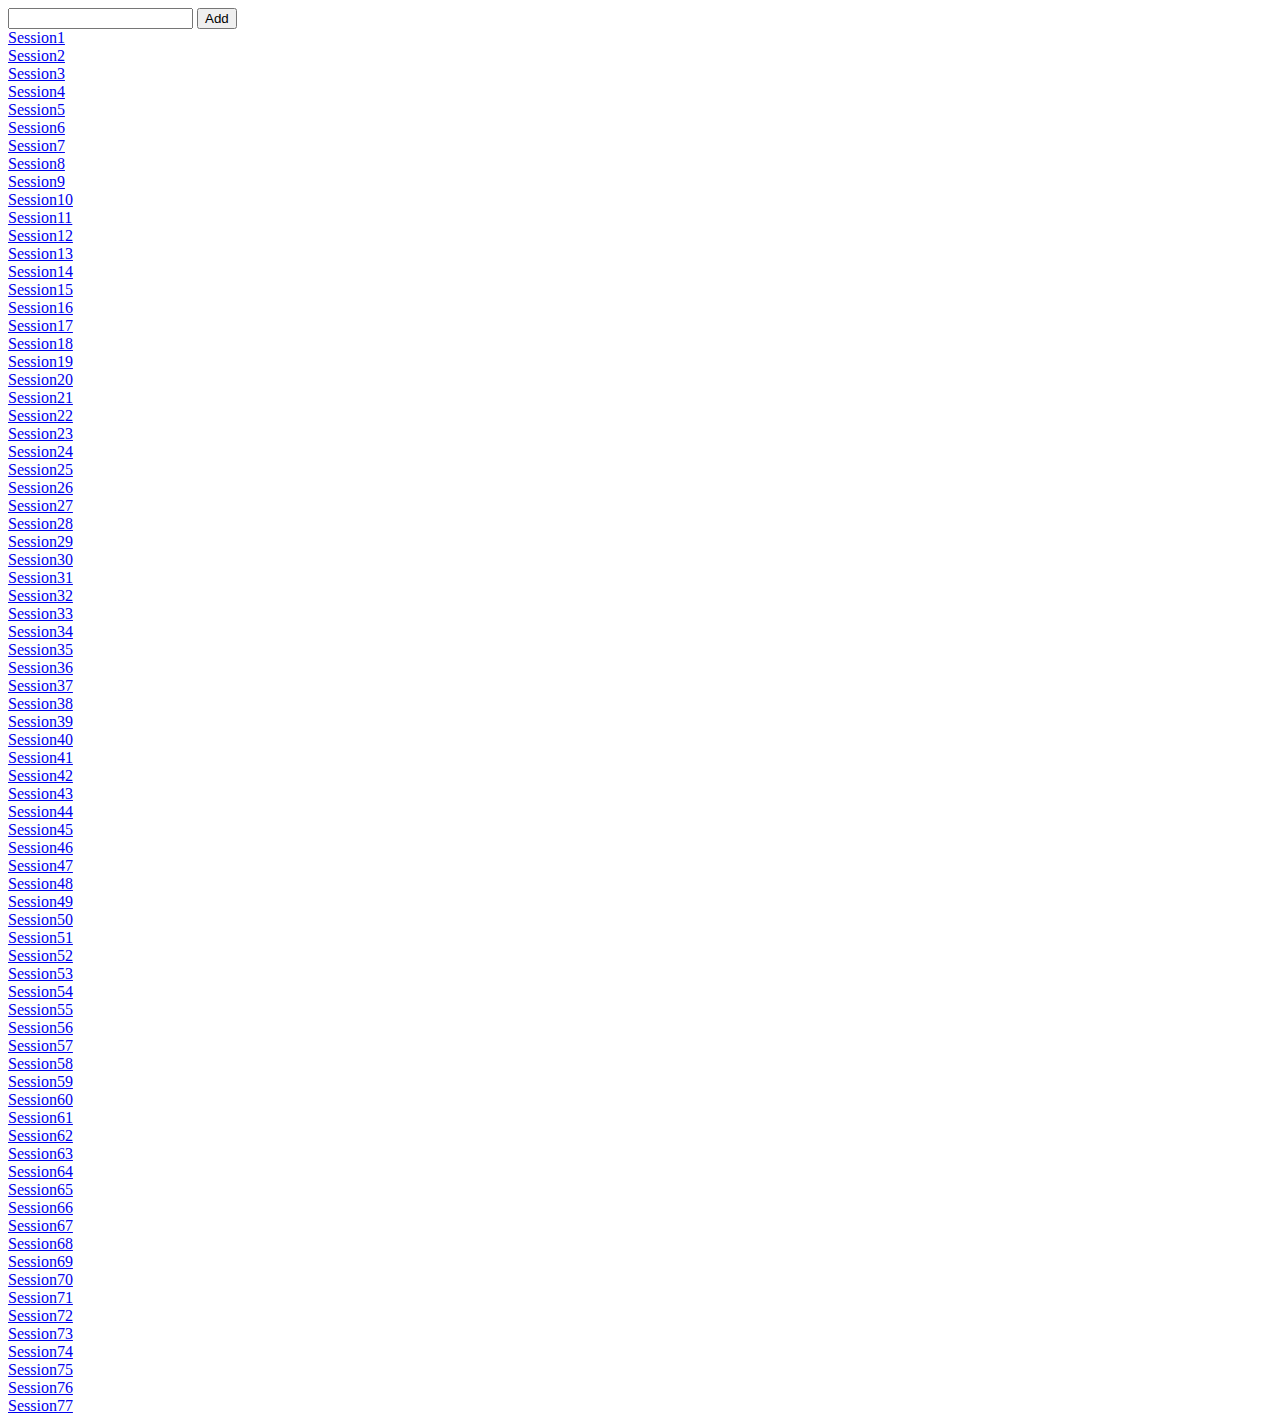
<file: Classes/index.html>
<!DOCTYPE html>
<html lang="en">
<head>
    <meta charset="UTF-8">
    <meta http-equiv="X-UA-Compatible" content="IE=edge">
    <meta name="viewport" content="width=device-width, initial-scale=1.0">
    <title>Classes</title>
</head>
<body>
    <input type="text" id="new">
    <button id="add">Add</button>
    <div id="main-container"></div>
    
    <a href=""></a>
    <script src="main.js"></script>
</body>
</html>
</file>
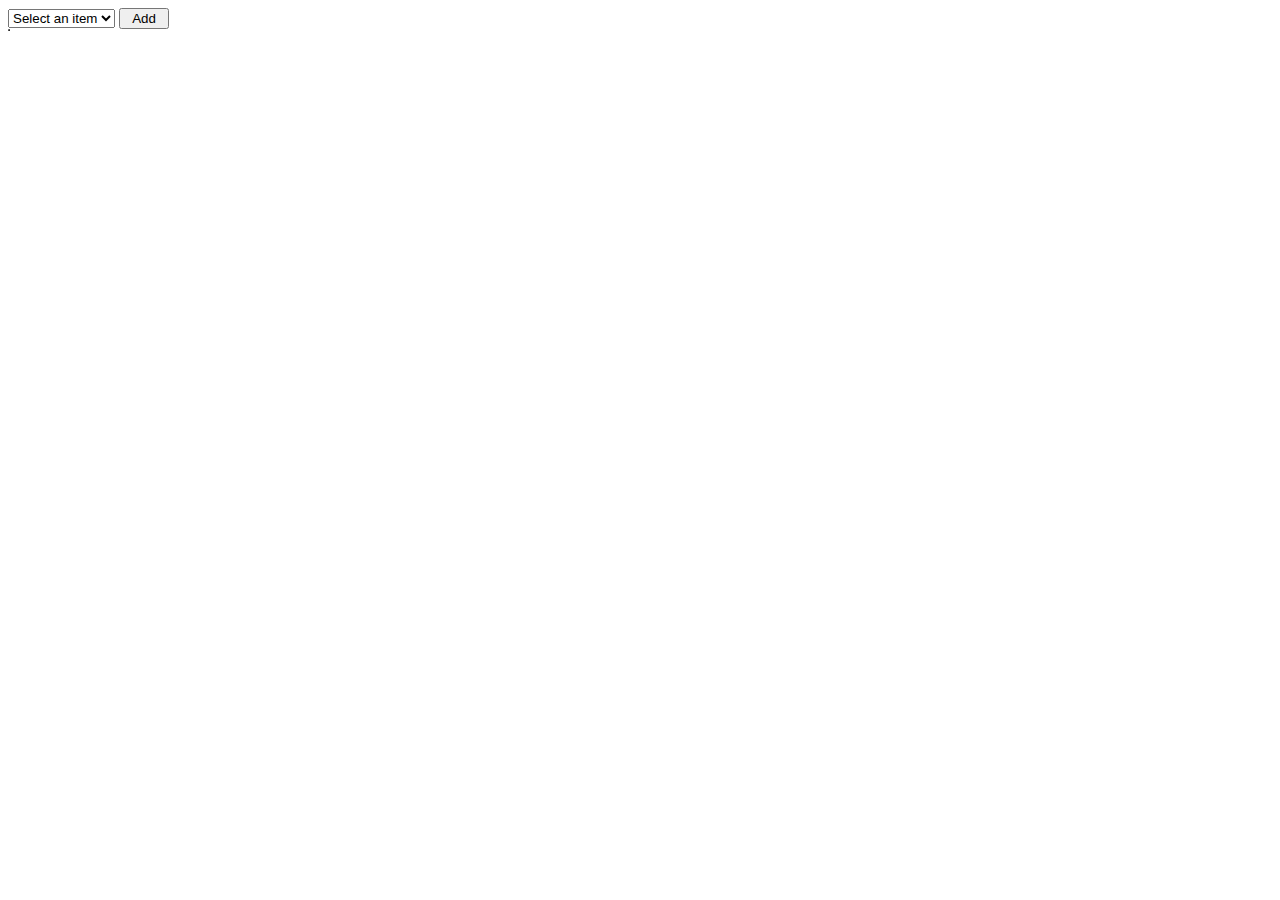
<file: Estimator/index.html>
<!DOCTYPE html>
<html lang="en">
<head>
    <meta charset="UTF-8">
    <meta http-equiv="X-UA-Compatible" content="IE=edge">
    <meta name="viewport" content="width=device-width, initial-scale=1.0">
    <!-- <meta http-equiv="refresh" content="10"> -->
    <title>Document</title>
</head>
<body>
    <select name="Select an item" id="select" class="select">
            <option selected>Select an item</option>
            <option value="gate">gate</option>
            <option value="door">door</option>
            <option value="fan">fan</option>
            <option value="window">window</option>
        </select>
        <button id="myBtn" style="width: 50px;">Add</button>
    </selet>
        <table  border="1" id="main_table"></table>       
        <script src="button.js"></script>
        <style>
            .btnx{
                width: 45px;
            }
        </style>
</body>
</html>
</file>
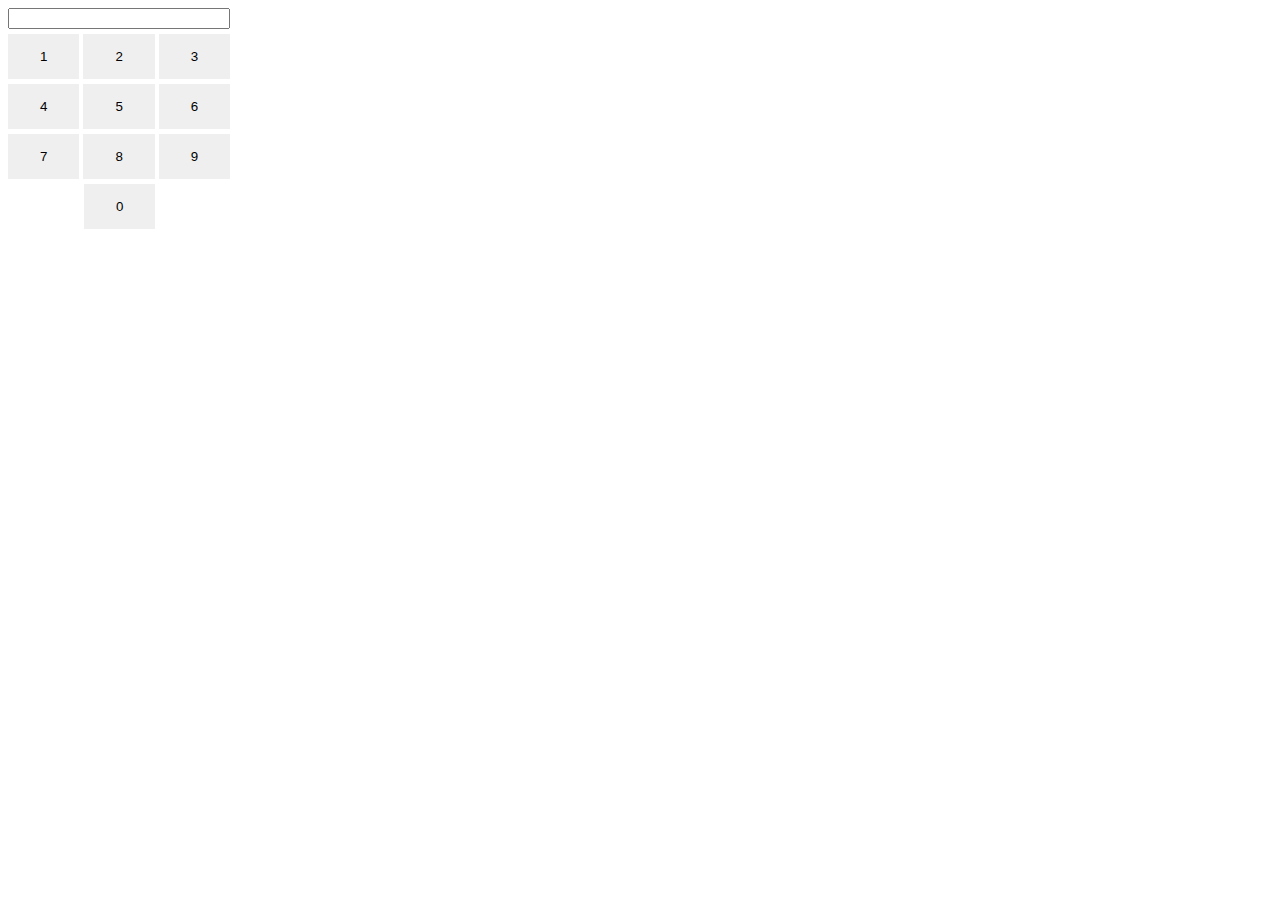
<file: 23/array.html>
<!DOCTYPE html>
<html lang="en">
<head>
    <meta charset="UTF-8">
    <meta http-equiv="X-UA-Compatible" content="IE=edge">
    <meta name="viewport" content="width=device-width, initial-scale=1.0">
    <title>Document</title>
</head>
<body>
    <input type="number" id="text_input" style="width:214px;"><br>
    <input type="button" id="one"  class="button"  value="1">
    <input type="button" id="two"  class="button"  value="2">
    <input type="button" id="three" class="button"  value="3"><br>
    <input type="button" id="four" class="button"  value="4">
    <input type="button" id="five"  class="button"  value="5">
    <input type="button" id="six" class="button"  value="6" ><br>
    <input type="button" id="seven" class="button"  value="7">
    <input type="button" id="eight" class="button"  value="8">
    <input type="button" id="nine"  class="button"  value="9"><br>
    <input type="button" id="zero"  class="button_zero"  value="0">
    <script src="array.js"></script>
    <style>
        .button{
            border: .2px black;
            padding: 15px 32px;
            text-align: center;
            margin-top: 5px;
        }
        .button_zero{
            border: .2px black;
            padding: 15px 32px;
            text-align: center;
            margin-top: 5px;
            margin-left: 76px;
        }
    </style>
</body>
</html>
</file>
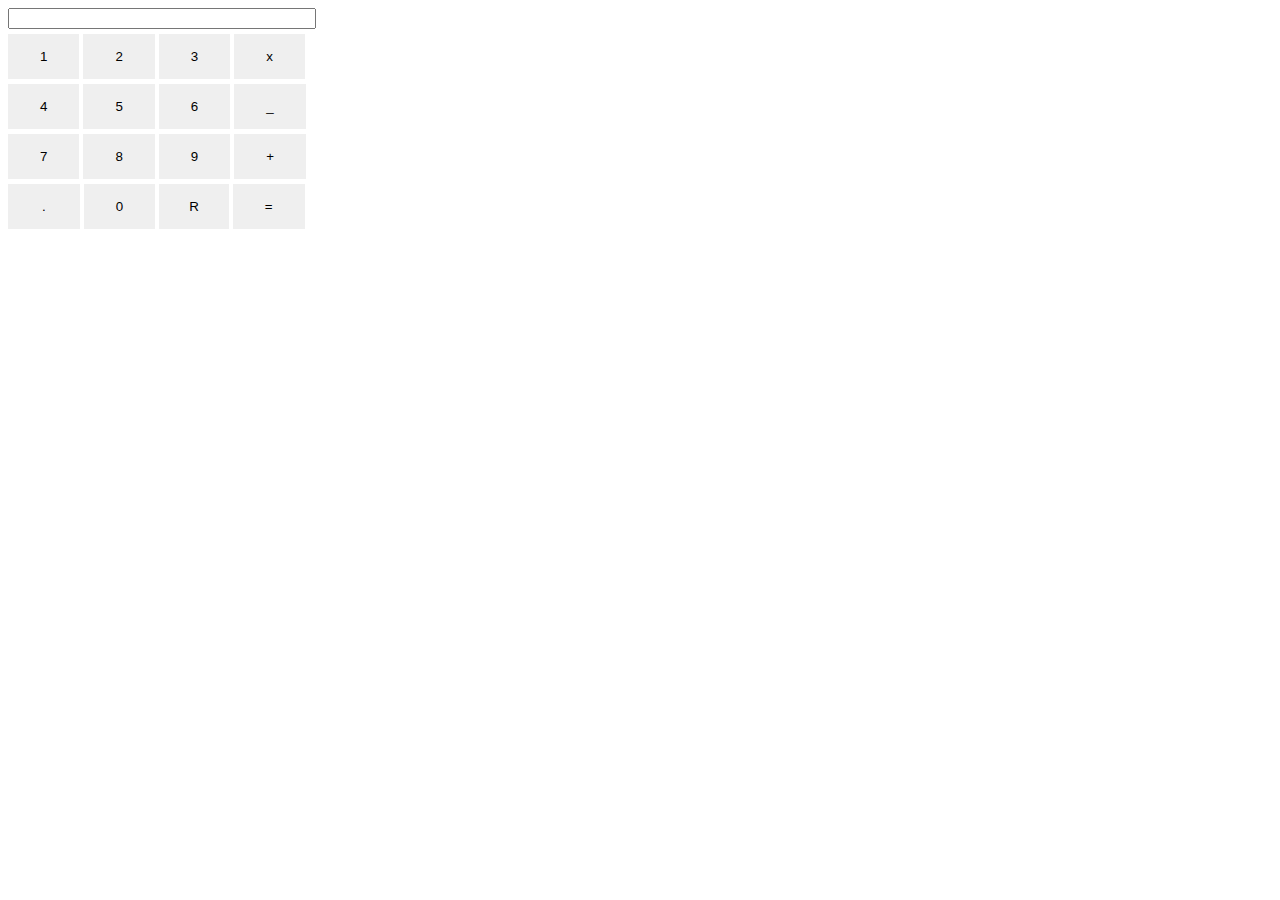
<file: 23/button.html>
<!DOCTYPE html>
<html lang="en">
<head>
    <meta charset="UTF-8">
    <meta http-equiv="X-UA-Compatible" content="IE=edge">
    <!-- <meta http-equiv="refresh"content="5"> -->
    <meta name="viewport" content="width=device-width, initial-scale=1.0">
    <title>Button</title>
</head>
<body>
    <div class="container">
    <input type="text" id="text_input" placeholder="" name="" style="width:300px;"><br>
    <button id="one" class="button">1</button>
    <button id="two" class="button">2</button>
    <button id="three" class="button">3</button>
    <button id="multiply" class="button">x</button><br>
    <button id="four" class="button">4</button>
    <button id="five" class="button">5</button>
    <button id="six"class="button" >6</button>
    <button id="minus" class="button_minus">_</button><br>
    <button id="seven" class="button">7</button>
    <button id="eight" class="button">8</button>
    <button id="nine" class="button">9</button>
    <button id="add" class="button">+</button><br>
    <button id="point" class="button_dot">.</button>
    <button id="zero" class="button">0</button>
    <button id="reset"class="button_reset">R</button>
    <button id="equal" class="button">=</button>
    </div>
    <script src="button.js"></script>
    <style>
        .button {
            border: .2px black;
            padding: 15px 32px;
            text-align: center;
            margin-top: 5px;
        }
        .button_dot{
            border: .2px black;
            padding: 15px 34px;
            text-align: center;
            margin-top: 5px;
        }
        .button_minus{
            border: .2px black;
            padding: 15px 32px;
            text-align: center;
            margin-top: 5px;
        }
        .button_reset{
            border: .2px black;
            padding: 15px 30px;
            text-align: center;
            margin-top: 5px;
        }
    </style>
</body>
</html>
</file>
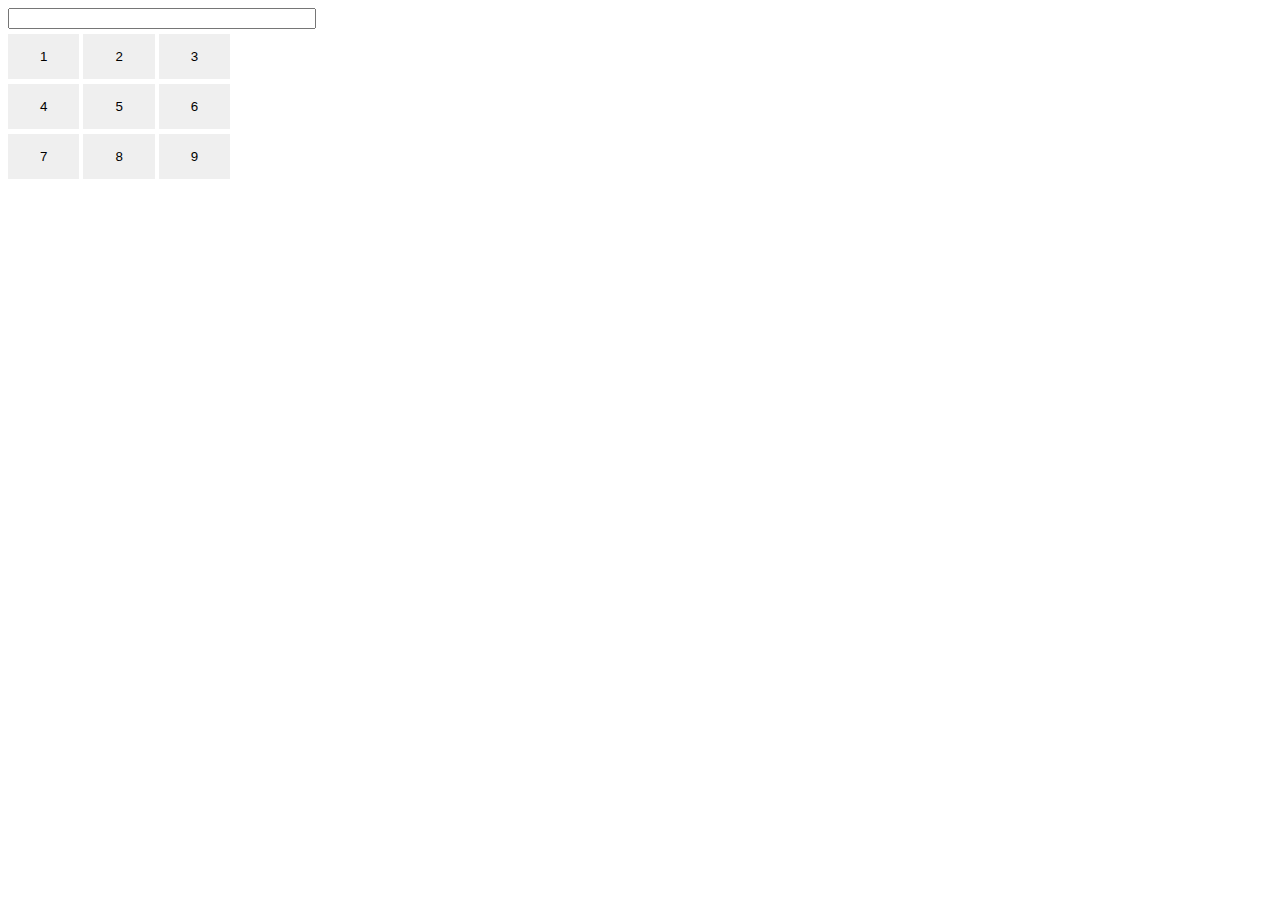
<file: 23/calculater.html>
<!DOCTYPE html>
<html lang="en">
<head>
    <meta charset="UTF-8">
    <meta http-equiv="X-UA-Compatible" content="IE=edge">
    <!-- <meta http-equiv="refresh"content="5"> -->
    <meta name="viewport" content="width=device-width, initial-scale=1.0">
    <title>Button</title>
</head>
<body>
    <div class="container">
    <input type="text" id="text_input" placeholder="" name="" style="width:300px;"><br>
    <!-- <button id="ac" class="button_ac">AC</button>
    <button id="backspace" class="button_arrow"><-</button>
    <button id="pulse_minus" class="button_pulse_minus">+/-</button>
    <button id="divide" class="divide">/</button> -->
    <div class="number_section"> 
        <button id="one" onclick="ip_text(1)" class="button">1</button>
        <button id="two" onclick="ip_text(2)" class="button">2</button>
        <button id="three" onclick="ip_text(3)" class="button">3</button><br>
        <button id="four" onclick="ip_text(4)" class="button">4</button>
        <button id="five" onclick="ip_text(5)" class="button">5</button>
        <button id="six" onclick="ip_text(6)" class="button" >6</button><br>
        <button id="seven" onclick="ip_text(7)" class="button">7</button>
        <button id="eight" onclick="ip_text(8)" class="button">8</button>
        <button id="nine" onclick="ip_text(9)" class="button">9</button>
    </div>
   
    <!-- <button id="multiply" onclick="multi()" class="button">x</button>
    <button id="minus" onclick="minus()" class="button_minus">_</button>
    <button id="add" onclick="add()" class="button">+</button>
    <button id="point" onclick="dot()" class="button_dot">.</button>
    <button id="zero" onclick="ip_text(0)" class="button">0</button>
    <button id="reset" onclick="reset()" class="button_reset">R</button>
    <button id="equal" onclick="equal()" class="button">=</button> -->
    </div>
    <script src="calculater.js"></script>
    <style>
        .button_pulse_minus{
            border: .2px black;
            padding: 15px 28px;
            text-align: center;
            margin-top: 5px;
        }
        .button_ac{
            border: .2px black;
            padding: 15px 26px;
            text-align: center;
            margin-top: 5px;
        }
        .button_arrow{
            border: .2px black;
            padding: 15px 30px;
            text-align: center;
            margin-top: 5px;
        }
        .button {
            border: .2px black;
            padding: 15px 32px;
            text-align: center;
            margin-top: 5px;
        }
        .button_dot{
            border: .2px black;
            padding: 15px 34px;
            text-align: center;
            margin-top: 5px;
        }
        .button_minus{
            border: .2px black;
            padding: 15px 32px;
            text-align: center;
            margin-top: 5px;
        }
        .button_reset{
            border: .2px black;
            padding: 15px 30px;
            text-align: center;
            margin-top: 5px;
        }
        .number_section{
            
        }
    </style>
</body>
</html>
</file>
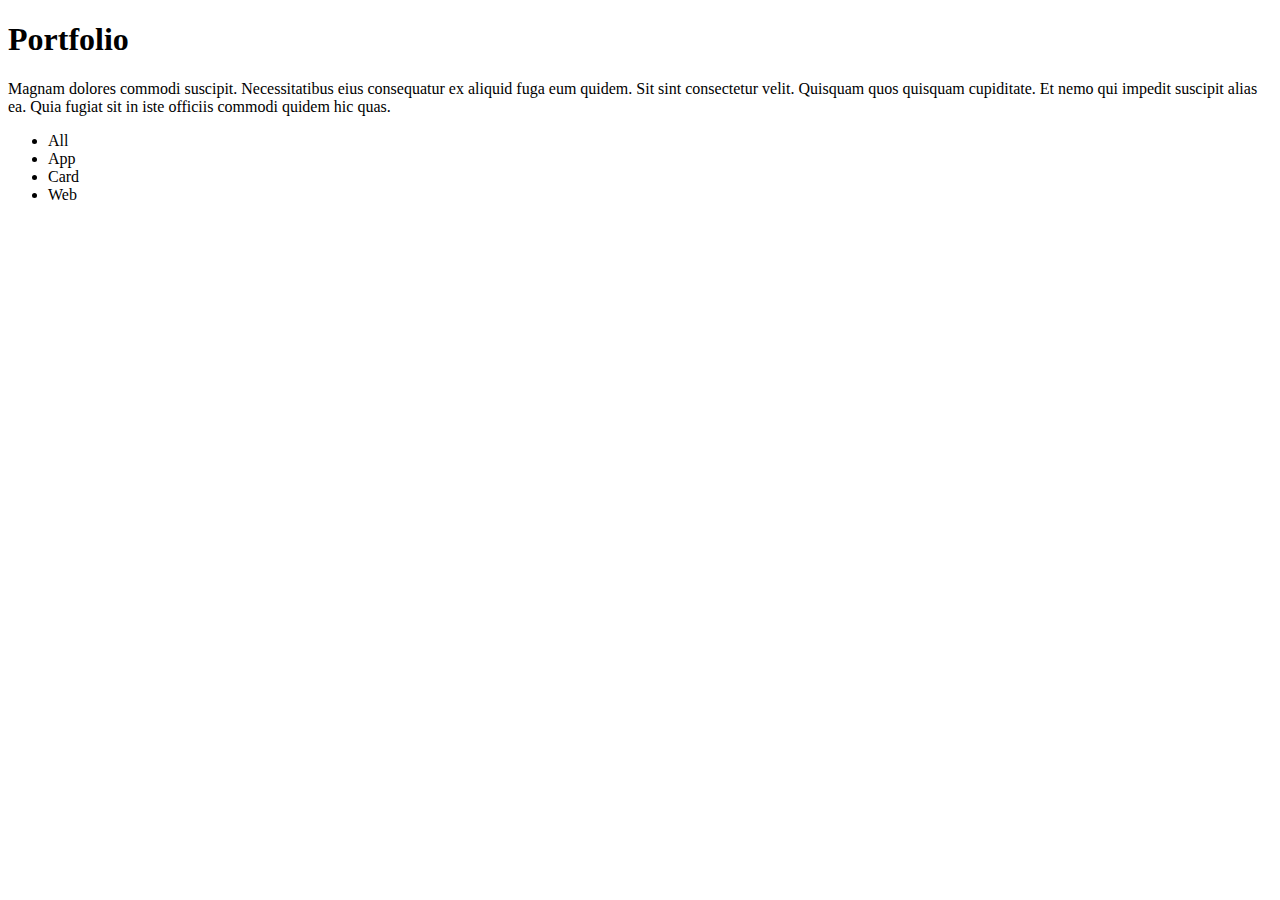
<file: bootstrap_portfolio/portfolio.html>
<!DOCTYPE html>
<html lang="en">
<head>
    <meta charset="UTF-8">
    <meta http-equiv="X-UA-Compatible" content="IE=edge">
    <meta name="viewport" content="width=device-width, initial-scale=1.0">
    <title>Portfolio</title>
</head>
<body>
    <section id="portfolio">
        <div class="section_title">
            <h1 class="resume-title">Portfolio</h1>
            <p class="resume-description">Magnam dolores commodi suscipit. Necessitatibus eius consequatur ex aliquid fuga eum quidem. Sit sint consectetur velit. Quisquam quos quisquam cupiditate. Et nemo qui impedit suscipit alias ea. Quia fugiat sit in iste officiis commodi quidem hic quas.</p>
        </div>
        <div class="row">
            <ul>
                <li>All</li>
                <li>App</li>
                <li>Card</li>
                <li>Web</li>
            </ul>
        </div>
        <div></div>
    </section>
</body>
</html>
</file>
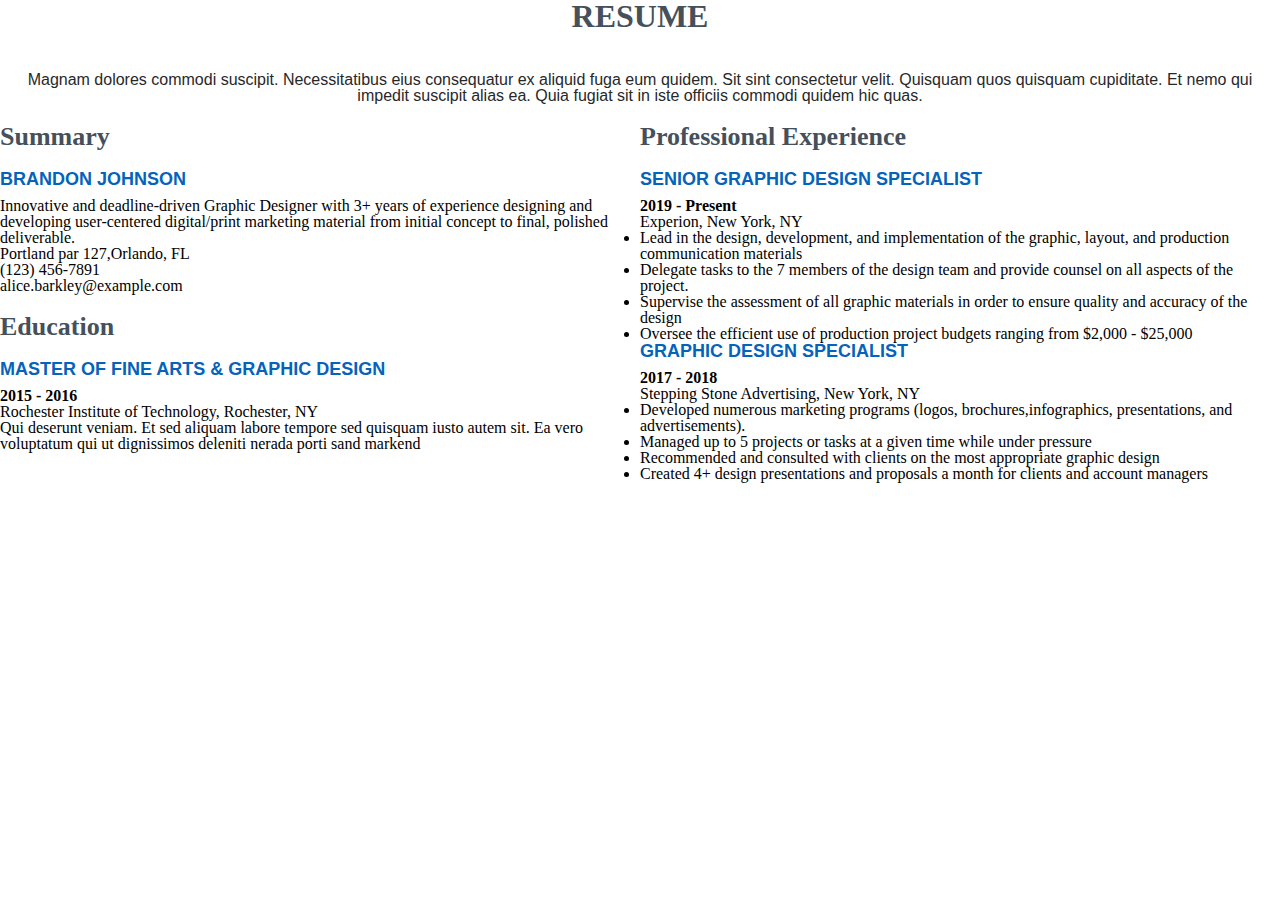
<file: bootstrap_portfolio/resume.html>
<!DOCTYPE html>
<html lang="en">
<head>
    <meta charset="UTF-8">
    <meta http-equiv="X-UA-Compatible" content="IE=edge">
    <meta name="viewport" content="width=device-width, initial-scale=1.0">
    <title>Resume</title>
    <link rel="stylesheet" href="reset.css">
    <link rel="stylesheet" href="resume_style.css">
</head>
<body>
    <section id="resume">
        <div >
            <h1 class="resume-title">RESUME</h1>
            <p class="resume-description">Magnam dolores commodi suscipit. Necessitatibus eius consequatur ex aliquid fuga eum quidem. Sit sint consectetur velit. Quisquam quos quisquam cupiditate. Et nemo qui impedit suscipit alias ea. Quia fugiat sit in iste officiis commodi quidem hic quas.</p>
        </div>
        <div class="resume-row">
                <div class="resume-col">
                    <h2 class="section_title">Summary</h2>
                    <div class="resume-col1">
                        <h4 >BRANDON JOHNSON</h4>
                        <p>Innovative and deadline-driven Graphic Designer with 3+ years of experience designing and developing user-centered digital/print marketing material from initial concept to final, polished deliverable.</p>
                        <ul>
                            <li>Portland par 127,Orlando, FL</li>
                            <li>(123) 456-7891</li>
                            <li>alice.barkley@example.com</li>
                        </ul>
                    </div>
                    <h3 class="section_title">Education</h3>
                    <div class="resume-col1">
                        <h4>MASTER OF FINE ARTS & GRAPHIC DESIGN</h4>
                        <h5>2015 - 2016</h5>
                        <p>Rochester Institute of Technology, Rochester, NY</p>
                        <p>Qui deserunt veniam. Et sed aliquam labore tempore sed quisquam iusto autem sit. Ea vero voluptatum qui ut dignissimos deleniti nerada porti sand markend</p>
                    </div>
                </div>
                <div class="resume-col">
                    <h3 class="section_title">Professional Experience</h3>
                    <div class="resume-col1">
                        <h4>SENIOR GRAPHIC DESIGN SPECIALIST</h4>
                        <h5>2019 - Present</h5>
                        <p>Experion, New York, NY</p>
                        <ul>
                            <li>Lead in the design, development, and implementation of the graphic, layout, and production communication materials</li>
                            <li>Delegate tasks to the 7 members of the design team and provide counsel on all aspects of the project.</li>
                            <li>Supervise the assessment of all graphic materials in order to ensure quality and accuracy of the design</li>
                            <li>Oversee the efficient use of production project budgets ranging from $2,000 - $25,000</li>
                        </ul>
                    </div>
                    <div class="resume-col1">
                        <h4>GRAPHIC DESIGN SPECIALIST</h4>
                        <h5>2017 - 2018</h5>
                        <p>Stepping Stone Advertising, New York, NY</p>
                        <ul>
                            <li>Developed numerous marketing programs (logos, brochures,infographics, presentations, and advertisements).</li>
                            <li>Managed up to 5 projects or tasks at a given time while under pressure</li>
                            <li>Recommended and consulted with clients on the most appropriate graphic design</li>
                            <li>Created 4+ design presentations and proposals a month for clients and account managers</li>
                        </ul>
                    </div>
                </div>
        </div>
    </section>
</body>
</html>
</file>
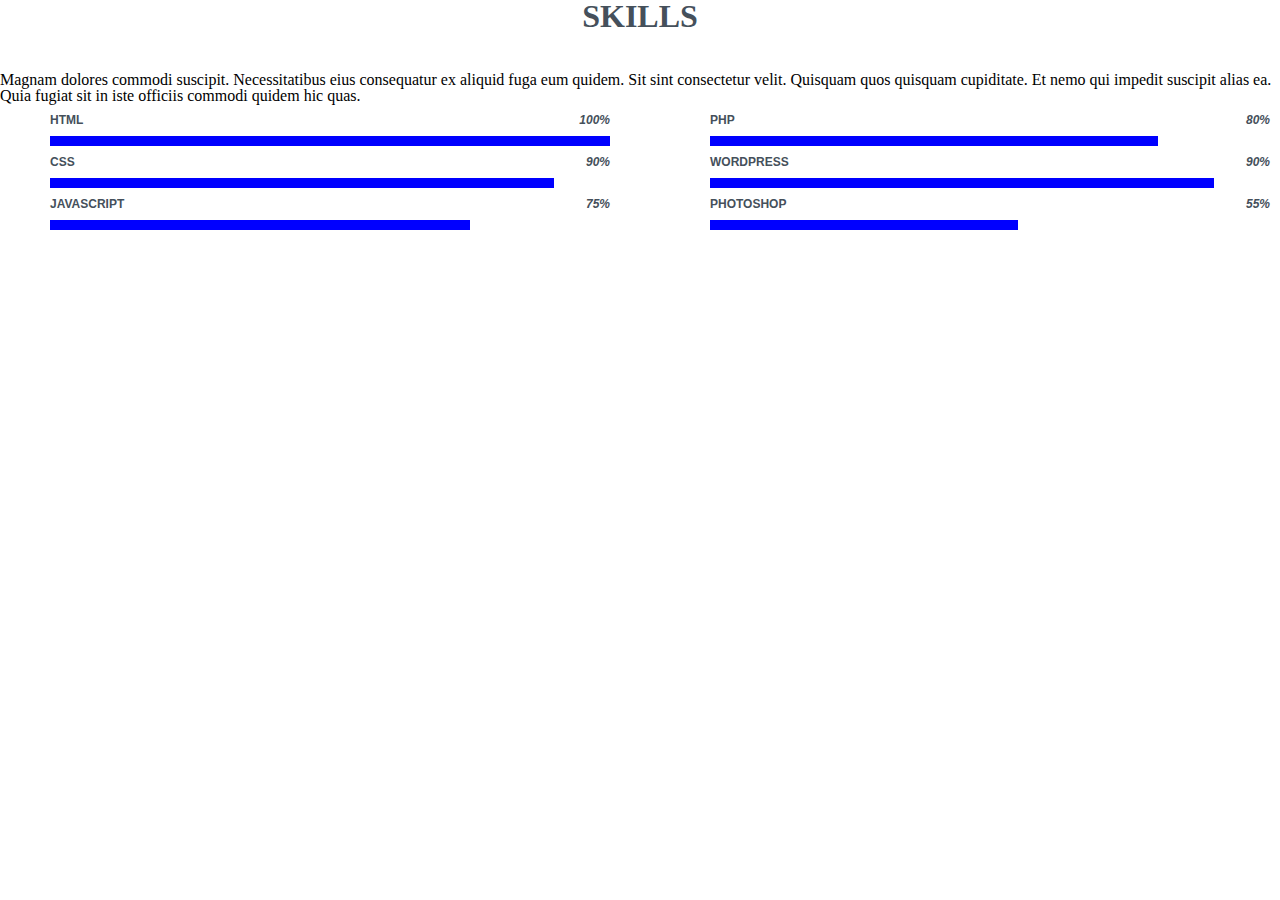
<file: bootstrap_portfolio/skills.html>
<!DOCTYPE html>
<html lang="en">
<head>
    <meta charset="UTF-8">
    <meta http-equiv="X-UA-Compatible" content="IE=edge">
    <meta name="viewport" content="width=device-width, initial-scale=1.0">
    <title>Skills</title>
    <link rel="stylesheet" href="reset.css">
    <link rel="stylesheet" href="skills_style.css">
</head>
<body>
    <section id="skills" class="skills">
        <div class="skill-title">
            <h1>SKILLS</h1>
        </div>
        <div class="skill-descrition">
            <p>Magnam dolores commodi suscipit. Necessitatibus eius consequatur ex aliquid fuga eum quidem. Sit sint consectetur velit. Quisquam quos quisquam cupiditate. Et nemo qui impedit suscipit alias ea. Quia fugiat sit in iste officiis commodi quidem hic quas.</p>
        </div>
        <div class="progress">
            <div class="progress-left">
                <div class="progess-container">
                    <span class="progress-text">HTML<i class="progress-text-percentage">100%</i></span>
                    <div class="progress-bar"style="width:100%"></div>
                </div>
                <div class="progess-container">
                    <span class="progress-text">css<i class="progress-text-percentage">90%</i></span>
                    <div class="progress-bar" style="width:90%"></div>
                </div>                
                <div class="progess-container">
                    <span class="progress-text">javascript<i class="progress-text-percentage">75%</i></span>
                    <div class="progress-bar" style="width:75%"></div>
                </div>                
            </div>
            <div class="progress-right">
                <div class="progess-container">
                    <span class="progress-text">php<i class="progress-text-percentage">80%</i></span>
                    <div class="progress-bar"style="width:80%"></div>
                </div>
                <div class="progess-container">
                    <span class="progress-text">wordpress<i class="progress-text-percentage">90%</i></span>
                    <div class="progress-bar" style="width:90%"></div>
                </div>
                <div class="progess-container">
                    <span class="progress-text">photoshop<i class="progress-text-percentage">55%</i></span>
                    <div class="progress-bar" style="width:55%"></div>
                </div>               
            </div>
        </div>
    </section>
</body>
</html>
</file>
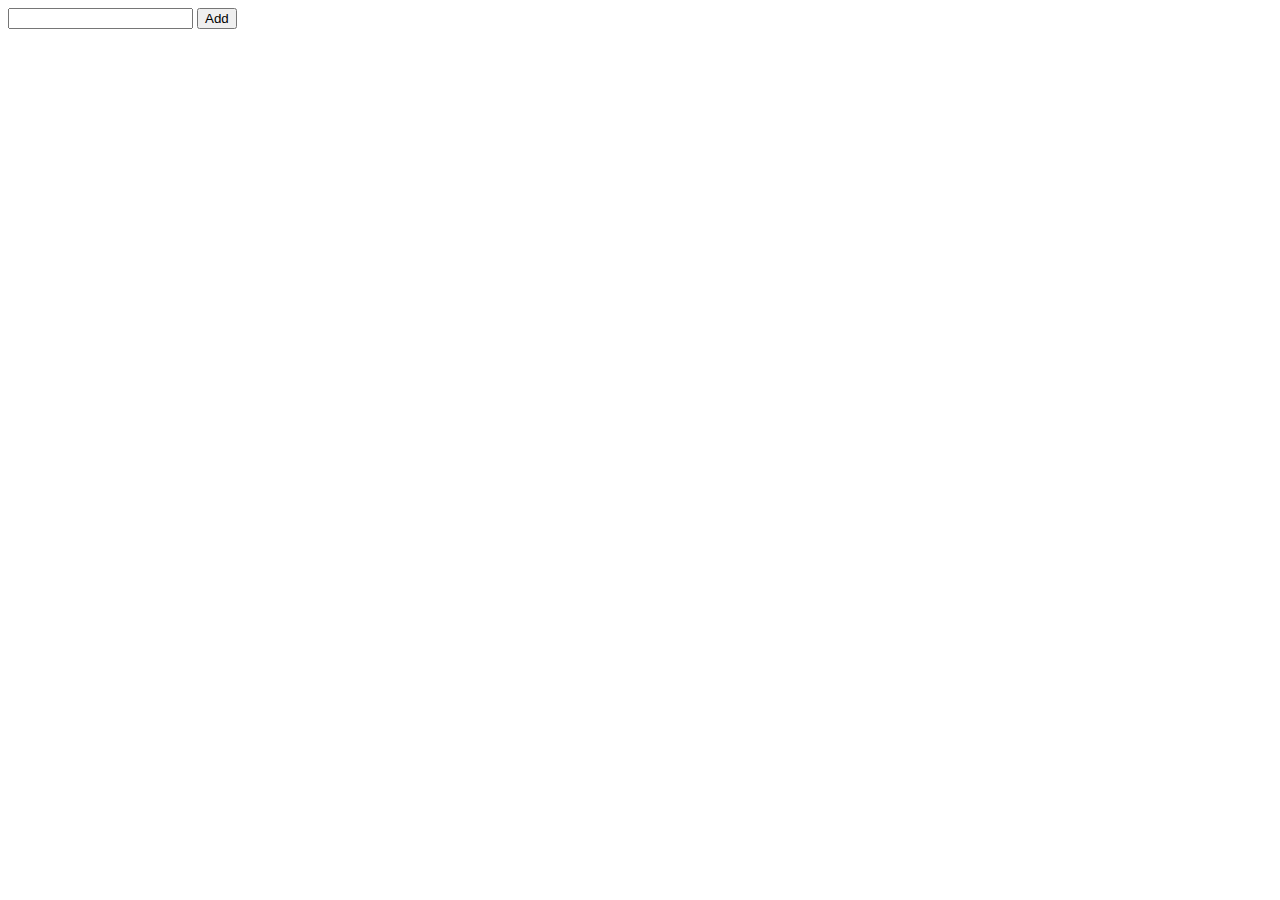
<file: text_area_color_change/mouse_event.html>
<!DOCTYPE html>
<html lang="en">
<head>
    <meta charset="UTF-8">
    <meta http-equiv="X-UA-Compatible" content="IE=edge">
    <meta name="viewport" content="width=device-width, initial-scale=1.0">
    <title>Mouse Event</title>
</head>
<body>
    <input type="text" id="add_color" c >
    <button id="btn" >Add</button>
    <script src="./mouse_event.js"></script>
</body>
</html>
</file>
<file: bootstrap_portfolio/resume_style.css>
#resume{

}
.body{
    font-family: "Open Sans", sans-serif;
    color: #272829;
}
.resume-title{
    font-size: 32px;
    font-weight: bold;
    text-transform: uppercase;
    margin-bottom: 20px;
    padding-bottom: 20px;
    position: relative;
    color: #45505b;
    text-align: center;
}
.resume-description{
    font-family: "Open Sans", sans-serif;
    color: #272829;
    text-align: center;
}
.resume-row{
 display: flex;
 flex-wrap: wrap;
}
.resume-col{
        flex: 0 0 auto;
        width: 50%;
}
.resume-col1{
    flex-basis: 100%;
}
.section_title{
    font-size: 26px;
    font-weight: 700;
    margin-top: 20px;
    margin-bottom: 20px;
    color: #45505b;
}
h4{
    line-height: 18px;
    font-size: 18px;
    font-weight: 600;
    text-transform: uppercase;
    font-family: "Poppins", sans-serif;
    color: #0563bb;
    margin-bottom: 10px;
}
</file>
<file: bootstrap_portfolio/skills_style.css>
.skill{
    height:auto;
    width: 950px;
    display: flex;
}
.skill-title{
    text-align: center;
   font-size: 32px;
   font-weight: bold;
   text-transform: uppercase;
   margin-bottom: 20px;
   padding-bottom: 20px;
   position: relative;
   color: #45505b;

}
.skill-description{
 
}
.progress{
    display: flex;
    height: auto;
    width: 1400px;
}
.progress-left{
    flex-basis: 40%;
    margin-left: 50px;
}
.progress-right{
  flex-basis: 40%;
  margin-left: 100px;
}
.progress-container{
    margin-top: 10px;
    margin-left: 10px;
}
.progress-text{
    margin-left: 0px;
    font-weight: bold;
    font-size: 12px;
    padding: 10px 0;
    text-transform: uppercase;
    display: block;
    font-weight: 600;
    font-family: "Poppins", sans-serif;
    color: #45505b;
}
.progress-text-percentage{
    float: right;
    margin-right: 0px;
}
.progress-bar{
    background-color: blue;
    height: 10px;
    margin: 0px;
    margin-left: 0px;
    transition: 1s;
    width: 97px;
}
</file>
